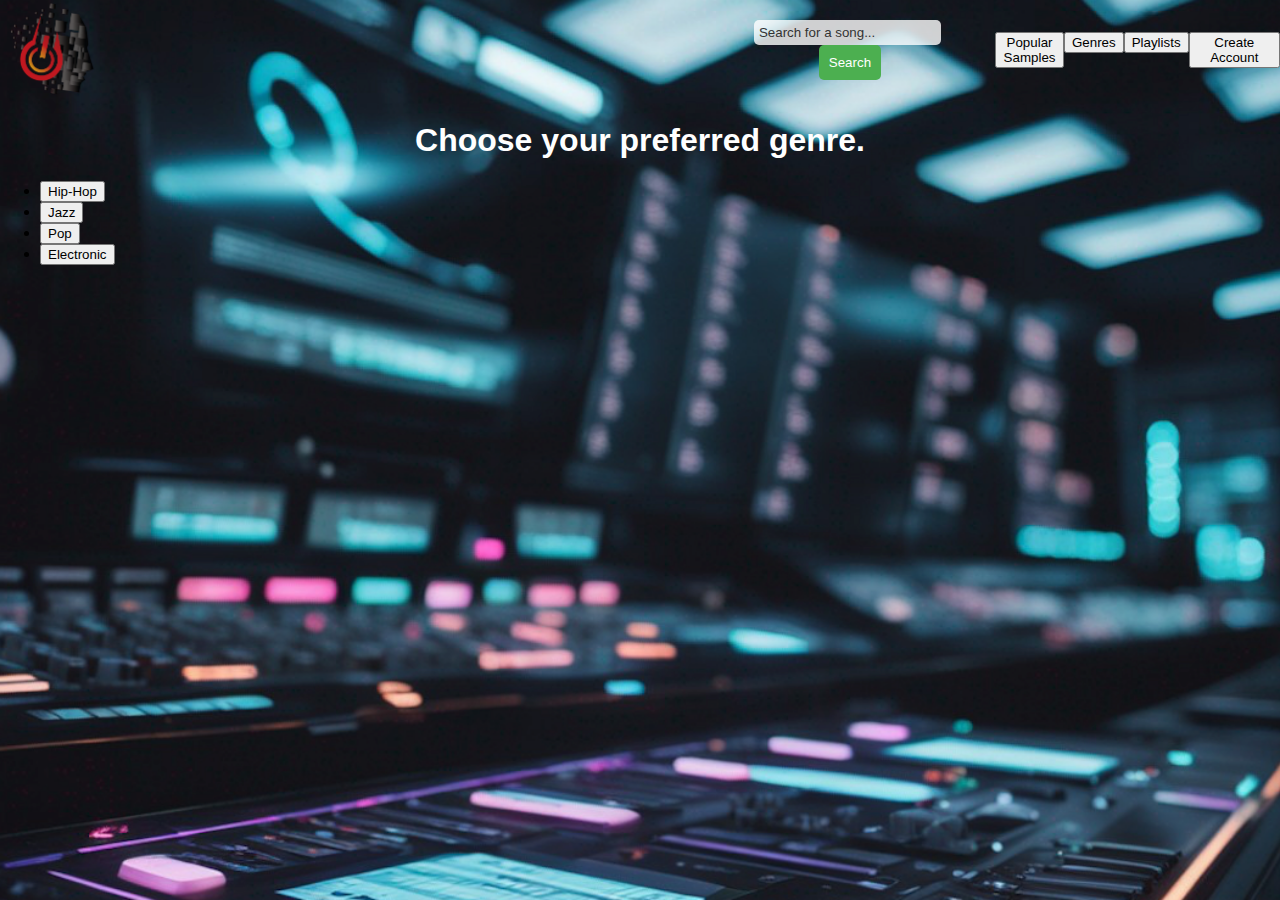
<file: genres_index.html>
<!DOCTYPE html>
<html lang="en">
  <head>
    <meta charset="UTF-8" />
    <meta name="viewport" content="width=device-width, initial-scale=1.0" />
    <title>Genres</title>
    <link rel="stylesheet" href="styles.css" />
  </head>
  <body>
    <header>
      <a href="music_app_index.html">
        <img
          class="transparent-image"
          src="logo_4.jpg"
          alt="The sampler logo"
        />
      </a>
      <div class="search container">
        <input type="text" id="songSearch" placeholder="Search for a song..." />
        <button id="searchButton" onclick="searchSong()">Search</button>
      </div>
      <nav>
        <ul>
          <a href="popular-samples_index.html"
            ><button>Popular Samples</button></a
          >
          <a href="genres_index.html"><button>Genres</button></a>
          <a href="playlists_index.html"><button>Playlists</button></a>
        </ul>
      </nav>
      <button type="button" onclick="showForm()">Create Account</button>
    </header>
    <main>
      <h1>Choose your preferred genre.</h1>
      <ul>
        <li><button>Hip-Hop</button></li>
        <li><button>Jazz</button></li>
        <li><button>Pop</button></li>
        <li><button>Electronic</button></li>
      </ul>
      <form id="userForm" class="popup-form">
        <label for="userName">Enter your name:</label>
        <input type="text" id="userName" autocomplete="name" />
        <label for="favoriteArtists"
          >Enter your favorite artists (comma-searated):</label
        >
        <textarea id="favoriteArtists" rows="4"></textarea>
        <button type="button" onclick="processForm()">Submit</button>
      </form>

      <div id="userOutput" style="display: none">
        <h3>User Input:</h3>
        <p id="userNameOutput"></p>
        <p id="favoriteArtistsOutput"></p>
      </div>
    </main>
    <script>
      console.log("Page Loaded");

      const userForm = document.querySelector("#userForm");
      const userNameInput = document.querySelector("#userName");
      const favoriteArtistsInput = document.querySelector("#favoriteArtists");
      const userOutput = document.querySelector("#userOutput");
      const userNameOutput = document.querySelector("#userNameOutput");
      const favoriteArtistsOutput = document.querySelector(
        "#favoriteArtistsOutput"
      );

      userForm.addEventListener("submit", function (event) {
        event.preventDefault();

        const userName = userNameInput.value;
        const favoriteArtists = favoriteArtistsInput.value;

        userNameOutput.textContent = `Name: ${userName}`;
        favoriteArtistsOutput.textContent = `Favorite Artists: ${favoriteArtists}`;

        userOutput.style.display = "block";
        userForm.style.display = "none";
      });

      function showForm() {
        userForm.style.display = "flex";
        userOutput.style.display = "none";
        userForm.style.position = "fixed";
      }

      function processForm() {
        const userName = userNameInput.value;
        const favoriteArtists = favoriteArtistsInput.value;

        userNameOutput.textContent = `Name: ${userName}`;
        favoriteArtistsOutput.textContent = `Favorite Artists: ${favoriteArtists}`;

        userOutput.style.display = "block";
        userForm.style.display = "none";
      }

      function searchSong() {}
    </script>
  </body>
</html>
</file>
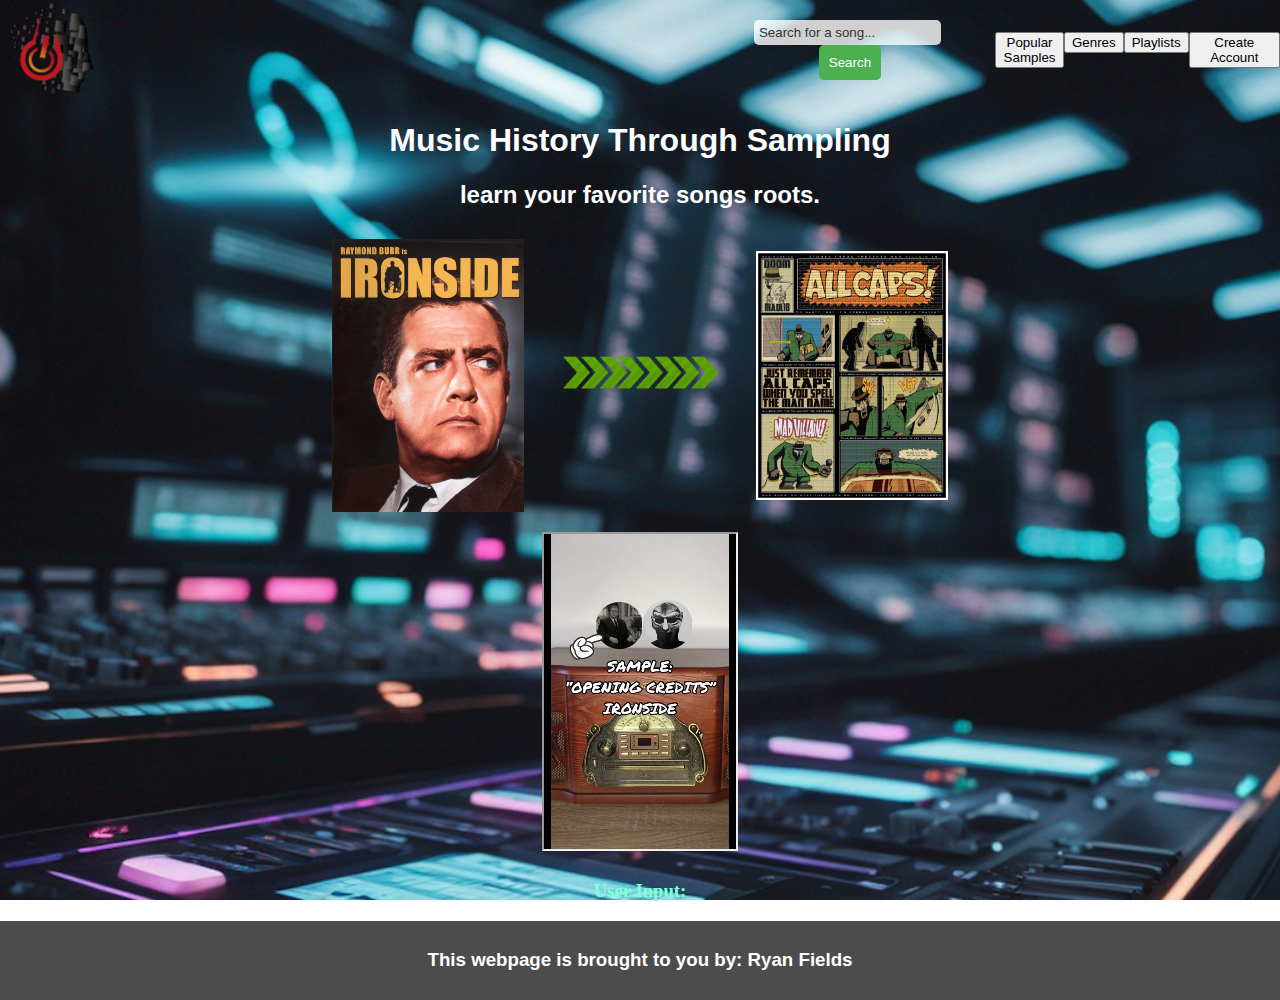
<file: music_app_index.html>
<!DOCTYPE html>
<html lang="en">
  <head>
    <meta charset="UTF-8" />
    <meta name="viewport" content="width=device-width, initial-scale=1.0" />
    <title>Document</title>
    <link rel="stylesheet" href="styles.css" />
  </head>
  <body>
    <header>
      <a href="music_app_index.html">
        <img
          class="transparent-image"
          src="logo_4.jpg"
          alt="The sampler logo"
        />
      </a>
      <div class="search container">
        <input type="text" id="songSearch" placeholder="Search for a song..." />
        <button id="searchButton" onclick="searchSong()">Search</button>
      </div>
      <nav>
        <ul>
          <a href="popular-samples_index.html"
            ><button>Popular Samples</button></a
          >
          <a href="genres_index.html"><button>Genres</button></a>
          <a href="playlists_index.html"><button>Playlists</button></a>
        </ul>
      </nav>
      <button type="button" onclick="showForm()">Create Account</button>
    </header>
    <main>
      <h1>Music History Through Sampling</h1>
      <h2>learn your favorite songs roots.</h2>
      <div id="example-images-set">
        <img class="example-image-one" src="ironside.jpg" alt="ironside logo" />
        <img class="arrow" src="arrow.jpg" alt="arrow-jpg" />
        <img class="mf-doom-all-caps" src="doom.jpg" alt="doom-image" />
      </div>
      <div class="video">
        <iframe id="mp4" width="100%" height="315" src="all_caps.mp4"></iframe>
      </div>

      <!-- Add the HTML form and display elements -->
      <form id="userForm" class="popup-form">
        <label for="userName">Enter your name:</label>
        <input type="text" id="userName" autocomplete="name" />
        <button type="button" onclick="processForm()">Submit</button>
      </form>

      <div id="userOutput" style="display: flex">
        <h3>User Input:</h3>
        <p id="userNameOutput"></p>
      </div>
    </main>
    <footer>
      <h3>This webpage is brought to you by: Ryan Fields</h3>
    </footer>

    <script>
      console.log("Page Loaded");

      const userForm = document.querySelector("#userForm");
      const userNameInput = document.querySelector("#userName");
      const userOutput = document.querySelector("#userOutput");

      userForm.addEventListener("submit", function (event) {
        event.preventDefault();

        const userName = userNameInput.value;
        userOutput.innerHTML = `<h3>User Input:</h3><p>${userName}</p>`;
        userOutput.style.display = "block";
        userForm.style.display = "none";
      });

      function showForm() {
        userForm.style.display = "flex";
        userOutput.style.display = "none";
        userForm.style.position = "fixed";
      }

      function processForm() {
        const userName = userNameInput.value;
        userOutput.innerHTML = `<h3>User Input:</h3><p>${userName}</p>`;
        userOutput.style.display = "block";
        userForm.style.display = "none";
      }

      function searchSong() {}
    </script>
  </body>
</html>
</file>
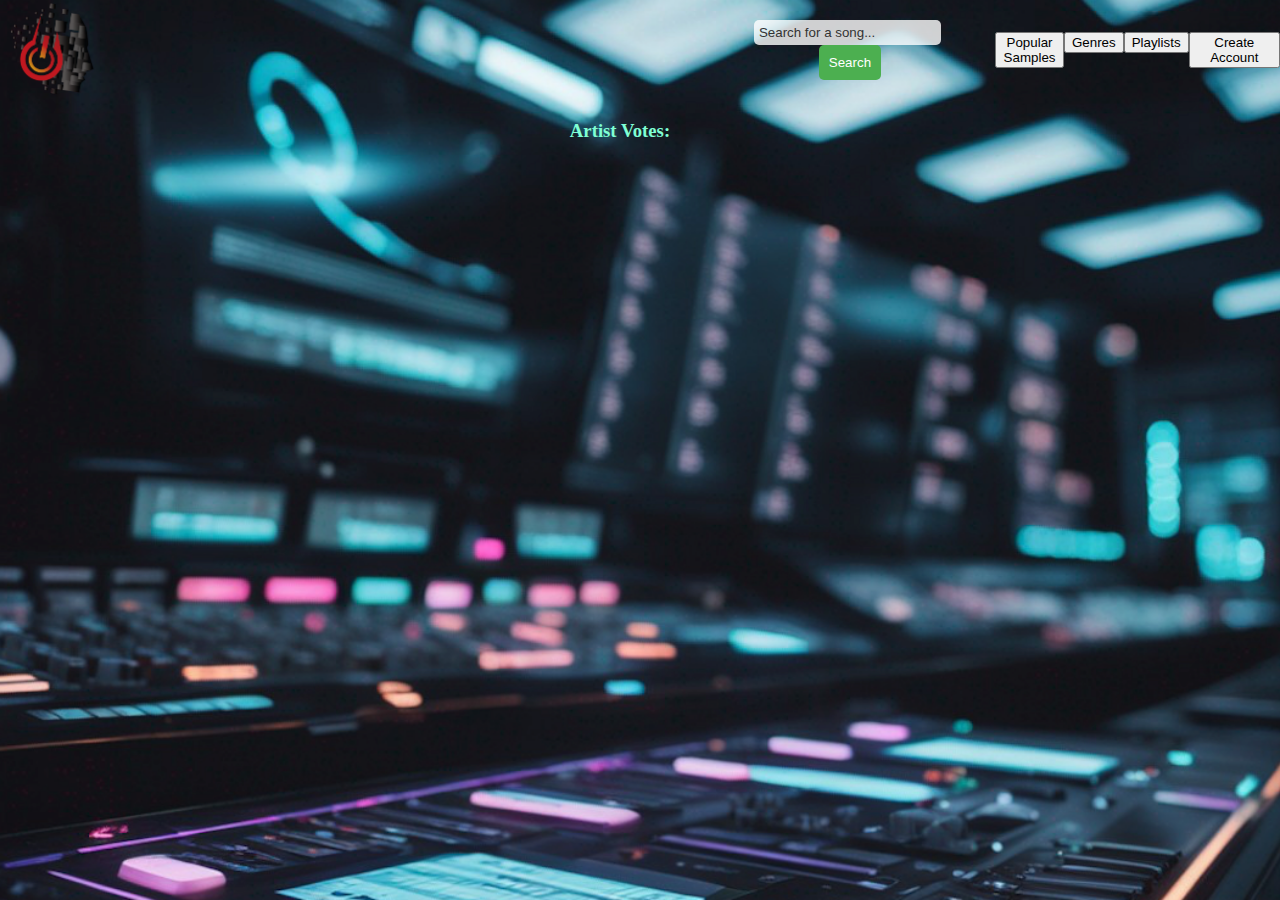
<file: playlists_index.html>
<!DOCTYPE html>
<html lang="en">
  <head>
    <meta charset="UTF-8" />
    <meta name="viewport" content="width=device-width, initial-scale=1.0" />
    <title>Document</title>
    <link rel="stylesheet" href="styles.css" />
  </head>
  <body>
    <header>
      <a href="music_app_index.html">
        <img
          class="transparent-image"
          src="logo_4.jpg"
          alt="The sampler logo"
        />
      </a>
      <div class="search container">
        <input type="text" id="songSearch" placeholder="Search for a song..." />
        <button id="searchButton" onclick="searchSong()">Search</button>
      </div>
      <nav>
        <ul>
          <a href="popular-samples_index.html"
            ><button>Popular Samples</button></a
          >
          <a href="genres_index.html"><button>Genres</button></a>
          <a href="playlists_index.html"><button>Playlists</button></a>
        </ul>
      </nav>
      <button type="button" onclick="showForm()">Create Account</button>
    </header>
    <main>
      <form id="userForm" class="popup-form">
        <label for="userName">Enter your name:</label>
        <input type="text" id="userName" autocomplete="name" />

        <label for="favoriteArtists"
          >Enter your favorite artists (comma-separated):</label
        >
        <textarea id="favoriteArtists" rows="4"></textarea>

        <button type="button" onclick="processForm()">Submit</button>
      </form>

      <div id="userOutput" style="display: none">
        <h3>User Input:</h3>
        <p id="userNameOutput"></p>
        <p id="favoriteArtistsOutput"></p>
      </div>
      <div id="artistVotes">
        <h3>Artist Votes:</h3>
        <ul id="artistList"></ul>
      </div>
    </main>
    <script>
      console.log("Page Loaded");

      const userForm = document.querySelector("#userForm");
      const userNameInput = document.querySelector("#userName");
      const favoriteArtistsInput = document.querySelector("#favoriteArtists");
      const userOutput = document.querySelector("#userOutput");
      const userNameOutput = document.querySelector("#userNameOutput");
      const favoriteArtistsOutput = document.querySelector(
        "#favoriteArtistsOutput"
      );
      const artistList = document.querySelector("#artistList");

      // Object to store votes for each artist
      const artistVotes = {};

      userForm.addEventListener("submit", function (event) {
        event.preventDefault();

        const userName = userNameInput.value;
        const favoriteArtists = favoriteArtistsInput.value;

        userNameOutput.textContent = `Name: ${userName}`;
        favoriteArtistsOutput.textContent = `Favorite Artists: ${favoriteArtists}`;

        userOutput.style.display = "block";
        userForm.style.display = "none";

        displayFavoriteArtists(favoriteArtists);
      });

      function showForm() {
        userForm.style.display = "flex";
        userOutput.style.display = "none";
        userForm.style.position = "fixed";
      }

      function processForm() {
        const userName = userNameInput.value;
        const favoriteArtists = favoriteArtistsInput.value;

        userNameOutput.textContent = `Name: ${userName}`;
        favoriteArtistsOutput.textContent = `Favorite Artists: ${favoriteArtists}`;

        userOutput.style.display = "block";
        userForm.style.display = "none";

        displayFavoriteArtists(favoriteArtists);
      }

      function displayFavoriteArtists(artists) {
        const artistArray = artists.split(",").map((artist) => artist.trim());

        // Clear previous list
        artistList.innerHTML = "";

        artistArray.forEach((artist) => {
          const listItem = document.createElement("li");
          listItem.textContent = `${artist} `;

          const upvoteButton = document.createElement("button");
          upvoteButton.textContent = "Upvote";
          upvoteButton.addEventListener("click", () => upvoteArtist(artist));

          const downvoteButton = document.createElement("button");
          downvoteButton.textContent = "Downvote";
          downvoteButton.addEventListener("click", () =>
            downvoteArtist(artist)
          );

          // Display the current votes for the artist
          const voteCount = artistVotes[artist] || 0;
          const voteCountDisplay = document.createElement("span");
          voteCountDisplay.textContent = `Votes: ${voteCount}`;

          listItem.appendChild(upvoteButton);
          listItem.appendChild(downvoteButton);
          listItem.appendChild(voteCountDisplay);

          artistList.appendChild(listItem);
        });
      }

      function upvoteArtist(artist) {
        // Increment the vote count for the artist
        artistVotes[artist] = (artistVotes[artist] || 0) + 1;

        // Update the displayed votes
        displayFavoriteArtists(favoriteArtistsInput.value);
      }

      function downvoteArtist(artist) {
        // Decrement the vote count for the artist (with a minimum of 0)
        artistVotes[artist] = Math.max((artistVotes[artist] || 0) - 1, 0);

        // Update the displayed votes
        displayFavoriteArtists(favoriteArtistsInput.value);
      }
    </script>
  </body>
</html>
</file>
<file: styles.css>
body {
  background-image: url("background.jpg");
  background-size: cover;
  background-repeat: no-repeat;
  background-attachment: fixed;
}

img {
  height: auto;
  width: 15%;
}

.transparent-image {
  opacity: 0.8;
}

nav ul {
  list-style: none;
  display: flex;
  justify-content: space-between;
}

nav li {
  margin-right: 15px;
}

header {
  display: flex;
  justify-content: space-between;
  align-items: center;
}

h1,
h2 {
  display: flex;
  justify-content: center;
  color: white;
  font-family: "Trebuchet MS", "Lucida Sans Unicode", "Lucida Grande",
    "Lucida Sans", Arial, sans-serif;
}

.search-container {
  display: flex;
  align-items: center;
  opacity: 0.7;
}

#songSearch {
  padding: 5px;
  margin-right: 5px;
  border: none;
  border-radius: 5px;
  background-color: rgba(255, 255, 255, 0.8);
}

body {
  min-height: 100vh;
  margin: 0;
  display: flex;
  flex-direction: column;
}

footer {
  margin-top: auto;
  text-align: center;
  background-color: rgba(0, 0, 0, 0.7);
  padding: 10px;
  color: white;
  font-family: "Franklin Gothic Medium", "Arial Narrow", Arial, sans-serif;
}

#songSearch::placeholder {
  color: #333; /* Set the color of the placeholder text */
}

#searchButton {
  padding: 10px;
  background-color: #4caf50;
  color: white;
  border: none;
  border-radius: 5px;
  cursor: pointer;
}

div {
  display: flex;
  justify-content: center;
  align-items: center;
  flex-wrap: wrap;
  color: aquamarine;
}

div img,
#mp4 {
  width: 15%;
  margin: 10px;
}

.video {
  display: flex;
  justify-content: center;
  align-items: center;
}

form {
  display: flex;
  justify-content: center;
  align-items: center;
  flex-wrap: wrap;
  color: aquamarine;
}

#userOutput {
  display: flex;
  justify-content: center;
  align-items: center;
  flex-wrap: wrap;
  color: aquamarine;
  width: 100%;
}

#userForm {
  display: flex;
  flex-direction: column;
  align-items: center;
}

#userForm label,
#userName,
#userForm button {
  margin: 5px;
}

#userForm button {
  align-self: flex-start;
}

#userForm {
  display: none;
  top: 50%;
  left: 50%;
  transform: translate(-50%, -50%);
  background-color: color-mix(in hsl shorter hue, blue 50%, cyan -50%);
  padding: 20px;
  box-shadow: 0px 0px 10px rgba(0, 0, 0, 0.5);
  z-index: 1000;
}

# @media only screen and (max-width: 580px) {
  body {
    display: flex;
    flex-direction: column;
    align-items: center;
  }

  h1,
  h2 {
    text-align: center;
  }

  .search-container {
    width: 100%;
    padding: 10px;
    box-sizing: border-box;
  }

  #songSearch {
    width: 100%;
    margin-right: 0;
  }

  nav ul {
    flex-direction: column;
    align-items: center;
  }

  nav li {
    margin-right: 0;
    margin-bottom: 10px;
  }

  .video {
    display: flex;
    justify-content: center;
    align-items: center;
  }

  #mp4 {
    width: 100%;
    height: auto;
  }
}

iframe {
  display: block;
  margin: 0 auto;
  max-width: 100%; /* Make sure the iframe is responsive */
}
</file>
